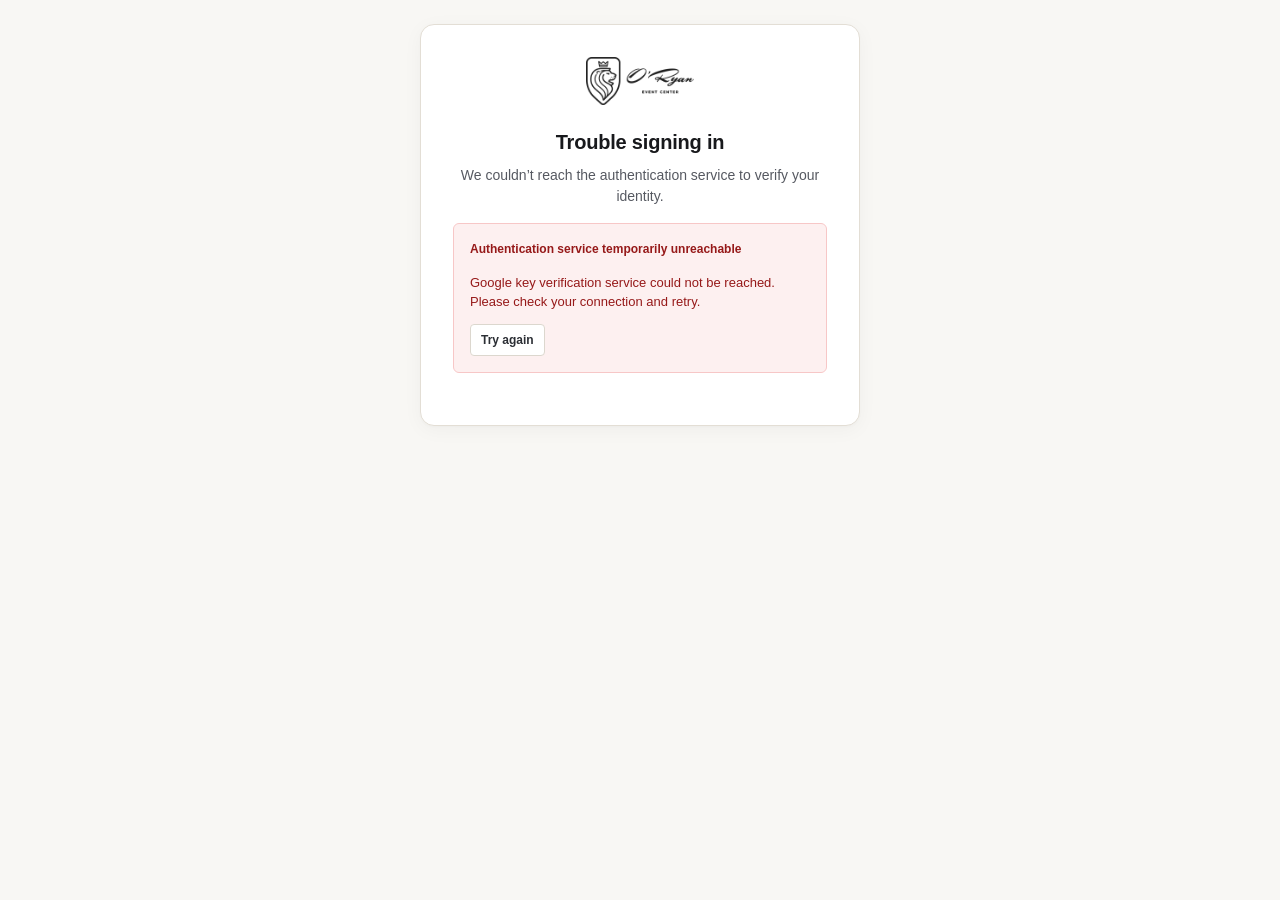
<file: index.html>
<!DOCTYPE html>
<html lang="en">
<head>
  <meta http-equiv="Content-Security-Policy" content="default-src 'none'; script-src 'self' https://accounts.google.com/gsi/client; style-src 'self' 'unsafe-inline' https://accounts.google.com/gsi/style; img-src 'self' data: https://*.googleusercontent.com; connect-src 'self' https://oryan-ledger-api.oryan-preview.workers.dev https://accounts.google.com/gsi/; font-src 'self'; frame-src blob: https://accounts.google.com/gsi/; base-uri 'none'; form-action 'none';">
  <meta charset="utf-8">
  <meta name="viewport" content="width=device-width, initial-scale=1, maximum-scale=1">
  <title>O’Ryan Event Center</title>
  <link rel="stylesheet" href="tokens.css?v=2.11.2">
  <link rel="stylesheet" href="app.css?v=2.11.2">
  <link rel="stylesheet" href="app-only.css?v=2.11.2">
  <script type="module" src="app.mjs?v=2.11.2"></script>
</head>
<body></body>
</html>
</file>
<file: tokens.css>
/* tokens.css - Oryan Event Center UI v2 Semantic Design Tokens
   Follows 4/8px spacing system, WCAG AA compliant contrast in both light and dark modes. */

:root {
  /* System font stack - completely offline, zero external font calls */
  --font-sans: -apple-system, BlinkMacSystemFont, "Segoe UI", Roboto, "Helvetica Neue", Arial, sans-serif;
  --font-mono: ui-monospace, SFMono-Regular, Consolas, "Liberation Mono", Menlo, monospace;

  /* 4/8px Spacing System */
  --space-0: 0px;
  --space-1: 4px;
  --space-2: 8px;
  --space-3: 12px;
  --space-4: 16px;
  --space-5: 20px;
  --space-6: 24px;
  --space-7: 28px;
  --space-8: 32px;
  --space-10: 40px;
  --space-12: 48px;
  --space-16: 64px;

  /* Radii */
  --radius-xs: 4px;
  --radius-sm: 6px;
  --radius-md: 10px;
  --radius-lg: 14px;
  --radius-xl: 20px;
  --radius-full: 9999px;

  /* Motion */
  --transition-fast: 140ms cubic-bezier(0.2, 0, 0, 1);
  --transition-normal: 220ms cubic-bezier(0.2, 0, 0, 1);
  --transition-slow: 350ms cubic-bezier(0.2, 0, 0, 1);

  /* Touch minimums */
  --touch-target-min: 44px;

  /* Layout maximums */
  --layout-max-width: 1440px;
}

/* =========================================================================
   LIGHT THEME (Default & [data-theme="light"])
   Calm, warm, editorial parchment & stone aesthetic.
   Contrast ratios checked against #ffffff / #f8f7f4:
   - Primary text #18191c -> 17.8:1 (AAA)
   - Muted text #565961 -> 5.8:1 (AA)
   - Accent text #7a5d17 -> 6.1:1 (AA)
   - Success text #176834 -> 5.9:1 (AA)
   - Danger text #aa1f1f -> 6.5:1 (AA)
   - Warning text #825400 -> 5.8:1 (AA)
   ========================================================================= */
:root,
[data-theme="light"] {
  color-scheme: light;

  /* Backgrounds & Surfaces */
  --bg: #f8f7f4;
  --bg-subtle: #f1efea;
  --surface: #ffffff;
  --surface-hover: #f5f4ef;
  --surface-alt: #eae8e1;
  --surface-overlay: rgba(248, 247, 244, 0.88);
  --backdrop: rgba(21, 23, 25, 0.45);

  /* Lines & Dividers */
  --line: #e3ded5;
  --line-strong: #c8c3b7;
  --line-subtle: #eeeae2;

  /* Text & Inks */
  --text: #18191c;
  --text-secondary: #3c3f46;
  --muted: #565961;
  --text-inverted: #fbfbf9;

  /* Brand Antique Gold */
  --accent: #81641b; /* Accessible gold on all light surfaces including surface-alt (>=4.5:1) */
  --accent-hover: #755914;
  --accent-surface: #fbf5e6;
  --accent-surface-border: #ebd9ab;
  --accent-text: #6b5212;
  --accent-solid-bg: #8b6b1d;
  --accent-solid-text: #ffffff;

  /* Semantic Feedback: Success (Paid in full) */
  --success: #176834;
  --success-surface: #edf7ef;
  --success-border: #c4e7cb;
  --success-text: #14592c;

  /* Semantic Feedback: Danger (Overdue / Attention) */
  --danger: #b32323;
  --danger-surface: #fdf0f0;
  --danger-border: #f7c7c7;
  --danger-text: #961919;

  /* Semantic Feedback: Warning (Balance due / Unpriced) */
  --warning: #825400;
  --warning-surface: #fdf6e6;
  --warning-border: #f8e1ab;
  --warning-text: #6b4500;

  /* Semantic Feedback: Info / Settled / Cancelled */
  --info: #1b5e82;
  --info-surface: #eef6fb;
  --info-border: #c1e0f2;
  --info-text: #134661;

  --settled-bg: #eceef2;
  --settled-border: #d0d4dd;
  --settled-text: #484d58;

  --cancelled-bg: #f1f2f4;
  --cancelled-border: #d7dae0;
  --cancelled-text: #5d626e;

  /* Shadows */
  --shadow-xs: 0 1px 2px rgba(24, 25, 28, 0.05);
  --shadow-sm: 0 2px 6px rgba(24, 25, 28, 0.06), 0 1px 2px rgba(24, 25, 28, 0.04);
  --shadow-md: 0 6px 16px rgba(24, 25, 28, 0.08), 0 2px 4px rgba(24, 25, 28, 0.04);
  --shadow-lg: 0 16px 36px rgba(24, 25, 28, 0.12), 0 4px 8px rgba(24, 25, 28, 0.06);

  /* Primary Button Token */
  --btn-primary-bg: #8b6b1d;
  --btn-primary-text: #ffffff;
  --btn-primary-hover: #735713;
  --btn-primary-active: #5f470e;

  /* Quiet Button Token */
  --btn-quiet-bg: #ffffff;
  --btn-quiet-border: #dcd7ce;
  --btn-quiet-text: #2c2f35;
  --btn-quiet-hover: #f5f3ec;

  /* Focus ring */
  --focus-ring: #8b6b1d;
}

/* =========================================================================
   DARK THEME ([data-theme="dark"] and system preference fallback)
   Deep warm charcoal, velvet obsidian, and luminous antique gold.
   Contrast ratios checked against #16181b / #1f2226:
   - Primary text #f4f3ef -> 14.5:1 (AAA)
   - Muted text #a5a8b2 -> 5.8:1 (AA)
   - Accent text #edd58d -> 9.4:1 (AAA)
   - Success text #8de4a5 -> 9.2:1 (AAA)
   - Danger text #fca5a5 -> 7.8:1 (AAA)
   - Warning text #f5d179 -> 8.5:1 (AAA)
   ========================================================================= */
@media (prefers-color-scheme: dark) {
  :root:not([data-theme="light"]) {
    color-scheme: dark;

    --bg: #141517;
    --bg-subtle: #191b1e;
    --surface: #1e2024;
    --surface-hover: #26292e;
    --surface-alt: #282c32;
    --surface-overlay: rgba(20, 21, 23, 0.88);
    --backdrop: rgba(4, 5, 6, 0.75);

    --line: #2e3238;
    --line-strong: #424750;
    --line-subtle: #24272c;

    --text: #f4f3ef;
    --text-secondary: #d6d7dd;
    --muted: #a4a7b2;
    --text-inverted: #141517;

    --accent: #cfb25d; /* Brand antique gold */
    --accent-hover: #e0c578;
    --accent-surface: #2b271d;
    --accent-surface-border: #4a412c;
    --accent-text: #edd58d;
    --accent-solid-bg: #cfb25d;
    --accent-solid-text: #141517;

    --success: #52c47a;
    --success-surface: #172b1e;
    --success-border: #244b31;
    --success-text: #92e4ab;

    --danger: #f87171;
    --danger-surface: #341a1a;
    --danger-border: #562727;
    --danger-text: #fca5a5;

    --warning: #f1b94b;
    --warning-surface: #332612;
    --warning-border: #573f1a;
    --warning-text: #fbe09b;

    --info: #60a5fa;
    --info-surface: #14283f;
    --info-border: #20436b;
    --info-text: #93c5fd;

    --settled-bg: #22252b;
    --settled-border: #363b44;
    --settled-text: #c0c5d0;

    --cancelled-bg: #212328;
    --cancelled-border: #353941;
    --cancelled-text: #9fa4b2;

    --shadow-xs: 0 1px 2px rgba(0, 0, 0, 0.3);
    --shadow-sm: 0 2px 6px rgba(0, 0, 0, 0.4), 0 1px 2px rgba(0, 0, 0, 0.2);
    --shadow-md: 0 6px 16px rgba(0, 0, 0, 0.5), 0 2px 4px rgba(0, 0, 0, 0.3);
    --shadow-lg: 0 16px 36px rgba(0, 0, 0, 0.6), 0 4px 8px rgba(0, 0, 0, 0.4);

    --btn-primary-bg: #cfb25d;
    --btn-primary-text: #141517;
    --btn-primary-hover: #e2c776;
    --btn-primary-active: #b89d48;

    --btn-quiet-bg: #22252a;
    --btn-quiet-border: #373b43;
    --btn-quiet-text: #e8e7e3;
    --btn-quiet-hover: #2b2e35;

    --focus-ring: #cfb25d;
  }
}

[data-theme="dark"] {
  color-scheme: dark;

  --bg: #141517;
  --bg-subtle: #191b1e;
  --surface: #1e2024;
  --surface-hover: #26292e;
  --surface-alt: #282c32;
  --surface-overlay: rgba(20, 21, 23, 0.88);
  --backdrop: rgba(4, 5, 6, 0.75);

  --line: #2e3238;
  --line-strong: #424750;
  --line-subtle: #24272c;

  --text: #f4f3ef;
  --text-secondary: #d6d7dd;
  --muted: #a4a7b2;
  --text-inverted: #141517;

  --accent: #cfb25d;
  --accent-hover: #e0c578;
  --accent-surface: #2b271d;
  --accent-surface-border: #4a412c;
  --accent-text: #edd58d;
  --accent-solid-bg: #cfb25d;
  --accent-solid-text: #141517;

  --success: #52c47a;
  --success-surface: #172b1e;
  --success-border: #244b31;
  --success-text: #92e4ab;

  --danger: #f87171;
  --danger-surface: #341a1a;
  --danger-border: #562727;
  --danger-text: #fca5a5;

  --warning: #f1b94b;
  --warning-surface: #332612;
  --warning-border: #573f1a;
  --warning-text: #fbe09b;

  --info: #60a5fa;
  --info-surface: #14283f;
  --info-border: #20436b;
  --info-text: #93c5fd;

  --settled-bg: #22252b;
  --settled-border: #363b44;
  --settled-text: #c0c5d0;

  --cancelled-bg: #212328;
  --cancelled-border: #353941;
  --cancelled-text: #9fa4b2;

  --shadow-xs: 0 1px 2px rgba(0, 0, 0, 0.3);
  --shadow-sm: 0 2px 6px rgba(0, 0, 0, 0.4), 0 1px 2px rgba(0, 0, 0, 0.2);
  --shadow-md: 0 6px 16px rgba(0, 0, 0, 0.5), 0 2px 4px rgba(0, 0, 0, 0.3);
  --shadow-lg: 0 16px 36px rgba(0, 0, 0, 0.6), 0 4px 8px rgba(0, 0, 0, 0.4);

  --btn-primary-bg: #cfb25d;
  --btn-primary-text: #141517;
  --btn-primary-hover: #e2c776;
  --btn-primary-active: #b89d48;

  --btn-quiet-bg: #22252a;
  --btn-quiet-border: #373b43;
  --btn-quiet-text: #e8e7e3;
  --btn-quiet-hover: #2b2e35;

  --focus-ring: #cfb25d;
}
</file>
<file: app.css>
/* app.css - Oryan Event Center UI v2 Stylesheet
   Executive top bar on desktop, ergonomic bottom bar on mobile.
   Calm, scannable, accessible, zero-clutter ledger aesthetic. */

@import url('tokens.css?v=2.11.2');

/* =========================================================================
   Reset & Base Typography
   ========================================================================= */
*, *::before, *::after {
  box-sizing: border-box;
  margin: 0;
  padding: 0;
}

/* Reserve the scrollbar's width on desktop pages so the centred layout (and the header) never shifts
   between short pages (Calendar, Payments) and long ones (Bookings, Insights). Phones use overlay
   scrollbars that take no space, so nothing changes there. */
@media (min-width: 769px) {
  html { scrollbar-gutter: stable; }
}
html {
  font-size: 14px;
  -webkit-text-size-adjust: 100%;
  font-family: var(--font-sans);
  background-color: var(--bg);
  color: var(--text);
  line-height: 1.5;
  touch-action: manipulation;
}

body {
  min-height: 100vh;
  display: flex;
  flex-direction: column;
  background-color: var(--bg);
  color: var(--text);
  overflow-x: hidden;
  padding-bottom: env(safe-area-inset-bottom);
}

/* Accessibility Focus States */
:focus-visible {
  outline: 2px solid var(--focus-ring);
  outline-offset: 2px;
}

input, button, select, textarea {
  font-family: inherit;
  font-size: inherit;
  color: inherit;
}

button {
  cursor: pointer;
  border: none;
  background: none;
}

a {
  color: var(--accent);
  text-decoration: none;
}
a:hover {
  text-decoration: underline;
}

/* Icons */
.icon {
  display: inline-block;
  width: 18px;
  height: 18px;
  flex-shrink: 0;
  vertical-align: middle;
  stroke-width: 2;
  stroke: currentColor;
  fill: none;
  stroke-linecap: round;
  stroke-linejoin: round;
}

/* =========================================================================
   Executive Navigation Header (Desktop & Tablet)
   ========================================================================= */
.app-header {
  position: sticky;
  top: 0;
  z-index: 50;
  background-color: var(--surface);
  border-bottom: 1px solid var(--line);
  box-shadow: var(--shadow-xs);
  transition: background-color var(--transition-normal), border-color var(--transition-normal);
}

.header-inner {
  max-width: var(--layout-max-width);
  margin: 0 auto;
  padding: 0 var(--space-6);
  height: 64px;
  display: flex;
  align-items: center;
  justify-content: space-between;
  gap: var(--space-4);
}

.brand-group {
  display: flex;
  align-items: center;
  gap: var(--space-3);
  text-decoration: none;
  color: var(--text);
}

.brand-group:hover {
  text-decoration: none;
}

.brand-logo-img {
  height: 36px;
  width: auto;
  object-fit: contain;
  display: block;
  flex-shrink: 0;
  transition: opacity var(--transition-fast), filter var(--transition-fast);
}

/* The logo art is light-on-transparent: darken it on the light theme so it shows */
[data-theme="light"] .brand-logo-img {
  filter: brightness(0) opacity(0.88);
}

/* No explicit theme: follow the OS. (The old selector also darkened the logo for OS-dark users on a dark background.) */
@media (prefers-color-scheme: light) {
  :root:not([data-theme]) .brand-logo-img {
    filter: brightness(0) opacity(0.88);
  }
}

[data-theme="dark"] .brand-logo-img {
  filter: none;
  opacity: 1;
}

.brand-text {
  display: flex;
  flex-direction: column;
}

.brand-name {
  font-size: 15px;
  font-weight: 700;
  letter-spacing: 0.5px;
  color: var(--text);
  line-height: 1.2;
}

.brand-tagline {
  font-size: 10px;
  text-transform: uppercase;
  letter-spacing: 1.5px;
  color: var(--accent);
  font-weight: 600;
}

/* Nav Tabs */
.nav-tabs {
  display: flex;
  align-items: center;
  gap: var(--space-1);
}

.nav-link {
  display: inline-flex;
  align-items: center;
  gap: var(--space-2);
  padding: var(--space-2) var(--space-3);
  font-size: 13px;
  font-weight: 500;
  color: var(--muted);
  border-radius: var(--radius-sm);
  transition: all var(--transition-fast);
  text-decoration: none;
  min-height: 36px;
}

.nav-link:hover {
  color: var(--text);
  background-color: var(--surface-hover);
  text-decoration: none;
}

.nav-link.active {
  color: var(--accent-text);
  background-color: var(--accent-surface);
  font-weight: 600;
}

[data-theme="dark"] .nav-link.active {
  color: var(--accent);
  background-color: var(--accent-surface);
}

/* Header tabs never move: each tab reserves the width of its bold (current) label, so switching pages changes only colour. */
.nav-link[data-label] {
  flex-direction: column;
  justify-content: center;
  gap: 0;
}
.nav-link[data-label]::after {
  content: attr(data-label);
  content: attr(data-label) / "";
  font-weight: 600;
  height: 0;
  overflow: hidden;
  visibility: hidden;
  pointer-events: none;
  user-select: none;
}

/* Header Action Tools */
.header-actions {
  display: flex;
  align-items: center;
  gap: var(--space-2);
}

.theme-toggle-btn {
  display: inline-flex;
  align-items: center;
  justify-content: center;
  width: 40px;
  height: 40px;
  border-radius: var(--radius-full);
  border: 1px solid var(--line);
  background-color: var(--surface);
  color: var(--text);
  transition: all var(--transition-fast);
}

.theme-toggle-btn:hover {
  background-color: var(--surface-hover);
  border-color: var(--line-strong);
}

.status-pulse {
  display: inline-flex;
  align-items: center;
  gap: 6px;
  padding: 4px 10px;
  font-size: 11px;
  font-weight: 500;
  color: var(--muted);
  background-color: var(--bg-subtle);
  border: 1px solid var(--line-subtle);
  border-radius: var(--radius-full);
}

.pulse-dot {
  width: 6px;
  height: 6px;
  border-radius: 50%;
  background-color: var(--accent);
}

/* Header Responsive Adaptation for Tablets (769px - 1024px) */
@media (max-width: 1024px) {
  .header-inner {
    padding: 0 var(--space-3);
    gap: var(--space-2);
  }
  .brand-tagline, .status-pulse {
    display: none !important;
  }
  .brand-name {
    font-size: 13px;
  }
  .nav-tabs {
    gap: 2px;
  }
  .nav-link {
    padding: 4px 6px;
    font-size: 12px;
    min-height: 32px;
  }
  .btn-sm {
    padding: 4px 8px;
    font-size: 11px;
  }
}

/* =========================================================================
   Mobile Navigation Bars
   ========================================================================= */
.mobile-top-bar {
  display: none;
  height: 56px;
  padding: 0 var(--space-4);
  background-color: var(--surface);
  border-bottom: 1px solid var(--line);
  align-items: center;
  justify-content: space-between;
  position: sticky;
  top: 0;
  z-index: 40;
}

.mobile-bottom-bar {
  display: none;
  position: fixed;
  bottom: 0;
  left: 0;
  right: 0;
  height: calc(58px + env(safe-area-inset-bottom));
  padding-bottom: env(safe-area-inset-bottom);
  background-color: var(--surface);
  border-top: 1px solid var(--line);
  z-index: 50;
  box-shadow: 0 -4px 16px rgba(0, 0, 0, 0.04);
}

.mobile-nav-items {
  display: grid;
  grid-template-columns: repeat(5, 1fr);
  height: 58px;
  align-items: center;
}

.mobile-nav-link {
  display: flex;
  flex-direction: column;
  align-items: center;
  justify-content: center;
  height: 100%;
  color: var(--muted);
  text-decoration: none;
  gap: 2px;
  font-size: 10px;
  font-weight: 500;
  min-height: var(--touch-target-min);
}

.mobile-nav-link.active {
  color: var(--accent);
  font-weight: 700;
}

.mobile-nav-link .icon {
  width: 20px;
  height: 20px;
}

.mobile-nav-link.quick-add {
  color: var(--accent-solid-text);
}
.mobile-nav-link.quick-add span {
  visibility: hidden;
}

.mobile-add-btn {
  width: 44px;
  height: 44px;
  border-radius: var(--radius-full);
  background-color: var(--btn-primary-bg);
  color: var(--btn-primary-text);
  display: flex;
  align-items: center;
  justify-content: center;
  box-shadow: var(--shadow-sm);
  margin-top: -12px;
  transition: transform var(--transition-fast);
}

.mobile-add-btn:active {
  transform: scale(0.95);
}

/* =========================================================================
   Layout Containers
   ========================================================================= */
.main-content {
  flex: 1;
  max-width: var(--layout-max-width);
  width: 100%;
  margin: 0 auto;
  padding: var(--space-6) var(--space-6) var(--space-12);
}

.page-header {
  display: flex;
  align-items: flex-start;
  justify-content: space-between;
  flex-wrap: wrap;
  gap: var(--space-4);
  margin-bottom: var(--space-6);
  padding-bottom: var(--space-4);
  border-bottom: 1px solid var(--line-subtle);
}

.page-title-group h1 {
  font-size: 24px;
  font-weight: 700;
  letter-spacing: -0.5px;
  color: var(--text);
  line-height: 1.2;
}

.page-description {
  font-size: 13px;
  color: var(--muted);
  margin-top: var(--space-1);
}

.page-actions {
  display: flex;
  align-items: center;
  gap: var(--space-3);
  flex-wrap: wrap;
}

/* =========================================================================
   Button Styles
   ========================================================================= */
.btn {
  display: inline-flex;
  align-items: center;
  justify-content: center;
  gap: var(--space-2);
  padding: 8px 16px;
  font-size: 13px;
  font-weight: 600;
  border-radius: var(--radius-sm);
  min-height: 38px;
  transition: all var(--transition-fast);
  text-decoration: none;
  cursor: pointer;
  white-space: nowrap;
}

.btn:hover {
  text-decoration: none;
}

.btn-primary {
  background-color: var(--btn-primary-bg);
  color: var(--btn-primary-text);
  border: 1px solid transparent;
}
.btn-primary:hover {
  background-color: var(--btn-primary-hover);
}
.btn-primary:active {
  background-color: var(--btn-primary-active);
}

.btn-quiet {
  background-color: var(--btn-quiet-bg);
  color: var(--btn-quiet-text);
  border: 1px solid var(--btn-quiet-border);
}
.btn-quiet:hover {
  background-color: var(--btn-quiet-hover);
  border-color: var(--line-strong);
}

.btn-danger {
  background-color: var(--danger-surface);
  color: var(--danger-text);
  border: 1px solid var(--danger-border);
}
.btn-danger:hover {
  background-color: var(--danger);
  color: #ffffff;
}

.btn-sm {
  min-height: 32px;
  padding: 4px 10px;
  font-size: 12px;
  border-radius: var(--radius-xs);
}

.btn-lg {
  min-height: 44px;
  padding: 12px 24px;
  font-size: 14px;
  border-radius: var(--radius-md);
}

/* =========================================================================
   Badges & Chips
   ========================================================================= */
.badge {
  display: inline-flex;
  align-items: center;
  gap: 5px;
  padding: 3px 9px;
  font-size: 11px;
  font-weight: 600;
  line-height: 1.3;
  border-radius: var(--radius-full);
  border: 1px solid transparent;
  white-space: nowrap;
}

.badge-paid {
  background-color: var(--success-surface);
  color: var(--success-text);
  border-color: var(--success-border);
}

.badge-due {
  background-color: var(--warning-surface);
  color: var(--warning-text);
  border-color: var(--warning-border);
}

.badge-overdue {
  background-color: var(--danger-surface);
  color: var(--danger-text);
  border-color: var(--danger-border);
}

.badge-unpriced {
  background-color: var(--accent-surface);
  color: var(--accent-text);
  border-color: var(--accent-surface-border);
}

.badge-settled {
  background-color: var(--settled-bg);
  color: var(--settled-text);
  border-color: var(--settled-border);
}

.badge-cancelled {
  background-color: var(--cancelled-bg);
  color: var(--cancelled-text);
  border-color: var(--cancelled-border);
}

.badge-blocked {
  background-color: var(--bg-subtle);
  color: var(--muted);
  border-color: var(--line);
}

/* =========================================================================
   Cards & Ledger Surface
   ========================================================================= */
.card {
  background-color: var(--surface);
  border: 1px solid var(--line);
  border-radius: var(--radius-md);
  padding: var(--space-5);
  box-shadow: var(--shadow-xs);
  transition: background-color var(--transition-normal), border-color var(--transition-normal);
}

.card-header {
  display: flex;
  align-items: center;
  justify-content: space-between;
  margin-bottom: var(--space-4);
  gap: var(--space-3);
}

.card-title {
  font-size: 15px;
  font-weight: 700;
  color: var(--text);
  letter-spacing: -0.2px;
}

.card-subtitle {
  font-size: 12px;
  color: var(--muted);
  margin-top: 2px;
}

/* =========================================================================
   Overview 'Today' Calm Metrics & Triage
   ========================================================================= */
.overview-stats {
  display: grid;
  grid-template-columns: repeat(3, 1fr);
  gap: var(--space-4);
  margin-bottom: var(--space-6);
}

.stat-item {
  background-color: var(--surface);
  border: 1px solid var(--line);
  border-radius: var(--radius-md);
  padding: var(--space-4) var(--space-5);
}

.stat-label {
  font-size: 12px;
  font-weight: 500;
  color: var(--muted);
  text-transform: uppercase;
  letter-spacing: 0.5px;
}

.stat-value {
  font-size: 26px;
  font-weight: 700;
  color: var(--text);
  margin: var(--space-1) 0;
  letter-spacing: -0.5px;
}

.stat-highlight {
  color: var(--accent);
}

.stat-note {
  font-size: 11px;
  color: var(--muted);
}

/* Quick Actions Strip */
.quick-action-strip {
  display: flex;
  gap: var(--space-3);
  margin-bottom: var(--space-6);
}

.quick-action-card {
  flex: 1;
  display: flex;
  align-items: center;
  gap: var(--space-3);
  background-color: var(--surface);
  border: 1px solid var(--line);
  border-radius: var(--radius-md);
  padding: var(--space-3) var(--space-4);
  color: var(--text);
  text-decoration: none;
  transition: all var(--transition-fast);
}

.quick-action-card:hover {
  background-color: var(--surface-hover);
  border-color: var(--accent);
  text-decoration: none;
}

.quick-action-icon {
  width: 36px;
  height: 36px;
  border-radius: var(--radius-sm);
  background-color: var(--accent-surface);
  color: var(--accent);
  display: flex;
  align-items: center;
  justify-content: center;
  flex-shrink: 0;
}

.quick-action-info h4 {
  font-size: 13px;
  font-weight: 600;
}

.quick-action-info p {
  font-size: 11px;
  color: var(--muted);
}

/* Triage: 'Needs You' List */
.triage-card {
  margin-bottom: var(--space-6);
}

.triage-list {
  display: flex;
  flex-direction: column;
}

.triage-item {
  display: flex;
  align-items: center;
  justify-content: space-between;
  gap: var(--space-4);
  padding: var(--space-3) 0;
  border-bottom: 1px solid var(--line-subtle);
}

.triage-item:last-child {
  border-bottom: none;
  padding-bottom: 0;
}

.triage-info {
  display: flex;
  align-items: center;
  gap: var(--space-3);
  min-width: 0;
}

.triage-icon {
  width: 32px;
  height: 32px;
  border-radius: 50%;
  display: flex;
  align-items: center;
  justify-content: center;
  flex-shrink: 0;
}

.triage-icon.warning {
  background-color: var(--warning-surface);
  color: var(--warning-text);
}

.triage-icon.danger {
  background-color: var(--danger-surface);
  color: var(--danger-text);
}

.triage-icon.info {
  background-color: var(--info-surface);
  color: var(--info-text);
}

.triage-text h5 {
  font-size: 13px;
  font-weight: 600;
  color: var(--text);
}

.triage-text p {
  font-size: 12px;
  color: var(--muted);
}

/* Next 3 Events List */
.events-trio {
  display: grid;
  grid-template-columns: repeat(3, 1fr);
  gap: var(--space-4);
}

.event-brief-card {
  background-color: var(--surface);
  border: 1px solid var(--line);
  border-radius: var(--radius-md);
  padding: var(--space-4);
  display: flex;
  flex-direction: column;
  justify-content: space-between;
  gap: var(--space-3);
  transition: border-color var(--transition-fast);
}

.event-brief-card:hover {
  border-color: var(--accent);
}

.date-pill {
  display: inline-flex;
  align-items: baseline;
  gap: 4px;
  font-size: 11px;
  font-weight: 700;
  text-transform: uppercase;
  color: var(--accent);
  letter-spacing: 0.5px;
}

.date-pill span {
  font-size: 16px;
  color: var(--text);
}

/* =========================================================================
   Bookings Ledger Table & Scannable List
   ========================================================================= */
.filter-toolbar {
  display: flex;
  align-items: center;
  justify-content: space-between;
  flex-wrap: wrap;
  gap: var(--space-3);
  margin-bottom: var(--space-4);
}

.filter-chips {
  display: flex;
  align-items: center;
  gap: var(--space-2);
  flex-wrap: wrap;
}

.filter-chip {
  display: inline-flex;
  align-items: center;
  gap: 6px;
  padding: 6px 14px;
  font-size: 12px;
  font-weight: 500;
  border-radius: var(--radius-full);
  background-color: var(--surface);
  border: 1px solid var(--line);
  color: var(--muted);
  cursor: pointer;
  transition: all var(--transition-fast);
  min-height: 32px;
}

.filter-chip:hover {
  background-color: var(--surface-hover);
  color: var(--text);
}

.filter-chip.active {
  background-color: var(--accent-surface);
  border-color: var(--accent-surface-border);
  color: var(--accent-text);
  font-weight: 600;
}

[data-theme="dark"] .filter-chip.active {
  color: var(--accent);
}

.search-sort-group {
  display: flex;
  align-items: center;
  gap: var(--space-2);
  flex: 1;
  max-width: 460px;
  margin-left: auto;
}

.search-box {
  display: flex;
  align-items: center;
  gap: var(--space-2);
  background-color: var(--surface);
  border: 1px solid var(--line);
  border-radius: var(--radius-sm);
  padding: 0 var(--space-3);
  height: 40px;
  flex: 1;
  min-width: 0;
}

.search-box input {
  border: none;
  background: transparent;
  width: 100%;
  font-size: 13px;
  color: var(--text);
  outline: none;
}

.search-box input::placeholder {
  color: var(--muted);
}

.select-box {
  -webkit-appearance: none;
  appearance: none;
  background-color: var(--surface);
  background-image: url("data:image/svg+xml,%3Csvg xmlns='http://www.w3.org/2000/svg' width='12' height='12' viewBox='0 0 24 24' fill='none' stroke='%238a8d96' stroke-width='3' stroke-linecap='round' stroke-linejoin='round'%3E%3Cpolyline points='6 9 12 15 18 9'/%3E%3C/svg%3E");
  background-repeat: no-repeat;
  background-position: right 12px center;
  border: 1px solid var(--line);
  border-radius: var(--radius-sm);
  height: 40px;
  min-width: 168px;
  padding: 0 34px 0 var(--space-3);
  font-size: 13px;
  color: var(--text);
  outline: none;
  cursor: pointer;
}
.select-box:focus-visible, .search-box:focus-within {
  border-color: var(--accent);
}

/* Month Divider with Sticky Today */
.month-group-header {
  position: sticky;
  top: 64px;
  z-index: 20;
  background-color: var(--bg);
  padding: var(--space-3) var(--space-1);
  display: flex;
  align-items: center;
  justify-content: space-between;
  border-bottom: 2px solid var(--line);
  margin-top: var(--space-4);
  margin-bottom: var(--space-2);
}

.month-group-title {
  font-size: 13px;
  font-weight: 700;
  text-transform: uppercase;
  letter-spacing: 1px;
  color: var(--muted);
}

.today-divider-badge {
  display: inline-flex;
  align-items: center;
  gap: 6px;
  font-size: 11px;
  font-weight: 700;
  color: var(--accent);
  background-color: var(--accent-surface);
  border: 1px solid var(--accent-surface-border);
  padding: 2px 8px;
  border-radius: var(--radius-full);
}

/* Desktop Ledger Table */
.ledger-table-wrap {
  width: 100%;
  overflow-x: auto;
  border: 1px solid var(--line);
  border-radius: var(--radius-md);
  background-color: var(--surface);
}

.ledger-table {
  width: 100%;
  border-collapse: collapse;
  text-align: left;
}

.ledger-table th {
  padding: var(--space-3) var(--space-4);
  font-size: 11px;
  font-weight: 600;
  text-transform: uppercase;
  letter-spacing: 0.5px;
  color: var(--muted);
  background-color: var(--bg-subtle);
  border-bottom: 1px solid var(--line);
  white-space: nowrap;
}

.ledger-table td {
  padding: var(--space-3) var(--space-4);
  font-size: 13px;
  border-bottom: 1px solid var(--line-subtle);
  vertical-align: middle;
}

.ledger-row {
  transition: background-color var(--transition-fast);
}

.ledger-row:hover {
  background-color: var(--surface-hover);
}

/* Date Block Column */
.date-block {
  display: flex;
  flex-direction: column;
  align-items: center;
  justify-content: center;
  width: 48px;
  height: 48px;
  background-color: var(--bg-subtle);
  border: 1px solid var(--line);
  border-radius: var(--radius-sm);
  text-align: center;
  line-height: 1.1;
  flex-shrink: 0;
}

.date-block-month {
  font-size: 10px;
  font-weight: 700;
  text-transform: uppercase;
  color: var(--accent);
  letter-spacing: 0.5px;
}

.date-block-day {
  font-size: 18px;
  font-weight: 800;
  color: var(--text);
}

.guest-info h4 {
  font-size: 13px;
  font-weight: 600;
  color: var(--text);
}

.guest-info p {
  font-size: 11px;
  color: var(--muted);
}

.financial-cell {
  font-family: var(--font-mono);
  font-size: 13px;
  font-weight: 500;
  white-space: nowrap;
}

.financial-balance {
  font-weight: 700;
}

.balance-due-text {
  color: var(--warning-text);
}

.row-actions-cell {
  display: flex;
  align-items: center;
  justify-content: flex-end;
  gap: var(--space-2);
}

/* =========================================================================
   Booking Details Page Components
   ========================================================================= */
.primary-action-bar {
  display: flex;
  align-items: center;
  gap: var(--space-2);
  padding: var(--space-3) var(--space-4);
  background-color: var(--surface);
  border: 1px solid var(--line);
  border-radius: var(--radius-md);
  margin-bottom: var(--space-6);
  box-shadow: var(--shadow-sm);
  position: sticky;
  top: 76px;
  z-index: 30;
  flex-wrap: wrap;
}

.booking-header-card {
  display: flex;
  align-items: flex-start;
  justify-content: space-between;
  flex-wrap: wrap;
  gap: var(--space-4);
  margin-bottom: var(--space-6);
}

.booking-main-grid {
  display: grid;
  grid-template-columns: 1.4fr 1fr;
  gap: var(--space-6);
  margin-bottom: var(--space-6);
}

/* Price Breakdown Component */
.breakdown-table {
  width: 100%;
  border-collapse: collapse;
  margin-top: var(--space-3);
}

.breakdown-table tr {
  border-bottom: 1px solid var(--line-subtle);
}

.breakdown-table td {
  padding: 10px 0;
  font-size: 13px;
}

.breakdown-table td:last-child {
  text-align: right;
  font-family: var(--font-mono);
  font-weight: 600;
}

.breakdown-total-row td {
  border-top: 2px solid var(--line);
  font-size: 15px;
  font-weight: 700;
  padding-top: var(--space-3);
  color: var(--text);
}

.breakdown-balance-row {
  background-color: var(--accent-surface);
  border-radius: var(--radius-sm);
}

.breakdown-balance-row td {
  padding: var(--space-3) var(--space-3);
  font-size: 15px;
  font-weight: 700;
  color: var(--accent-text);
  border-bottom: none;
}

[data-theme="dark"] .breakdown-balance-row td {
  color: var(--accent);
}

/* Timeline Components */
.timeline {
  display: flex;
  flex-direction: column;
  position: relative;
  padding-left: var(--space-5);
  margin-top: var(--space-3);
}

.timeline::before {
  content: '';
  position: absolute;
  left: 7px;
  top: 4px;
  bottom: 4px;
  width: 2px;
  background-color: var(--line);
}

.timeline-item {
  position: relative;
  padding-bottom: var(--space-4);
}

.timeline-item:last-child {
  padding-bottom: 0;
}

.timeline-dot {
  position: absolute;
  left: -20px;
  top: 4px;
  width: 12px;
  height: 12px;
  border-radius: 50%;
  background-color: var(--surface);
  border: 2px solid var(--accent);
}

.timeline-content h5 {
  font-size: 13px;
  font-weight: 600;
  display: flex;
  justify-content: space-between;
  align-items: center;
}

.timeline-content p {
  font-size: 11px;
  color: var(--muted);
  margin-top: 2px;
}

/* =========================================================================
   Forms, Sheets & Modals
   ========================================================================= */
.modal-backdrop {
  position: fixed;
  inset: 0;
  background-color: var(--backdrop);
  backdrop-filter: blur(4px);
  z-index: 100;
  display: flex;
  align-items: center;
  justify-content: center;
  padding: var(--space-4);
  opacity: 1;
  transition: opacity var(--transition-fast);
}

.modal-dialog {
  background-color: var(--surface);
  border: 1px solid var(--line);
  border-radius: var(--radius-lg);
  width: 100%;
  max-width: 580px;
  max-height: 90vh;
  overflow-y: auto;
  box-shadow: var(--shadow-lg);
  padding: var(--space-6);
  position: relative;
}

.modal-header {
  display: flex;
  align-items: center;
  justify-content: space-between;
  margin-bottom: var(--space-5);
}

.modal-title {
  font-size: 18px;
  font-weight: 700;
}

.modal-close-btn {
  width: 36px;
  height: 36px;
  border-radius: var(--radius-full);
  display: flex;
  align-items: center;
  justify-content: center;
  color: var(--muted);
  border: 1px solid var(--line-subtle);
}

.modal-close-btn:hover {
  background-color: var(--surface-hover);
  color: var(--text);
}

/* Form Controls */
.form-group {
  margin-bottom: var(--space-4);
}

.form-label {
  display: flex;
  justify-content: space-between;
  font-size: 12px;
  font-weight: 600;
  margin-bottom: 6px;
  color: var(--text);
}

.form-label-note {
  font-size: 11px;
  font-weight: 400;
  color: var(--muted);
}

.form-input, .form-select, .form-textarea {
  width: 100%;
  padding: 10px 12px;
  background-color: var(--surface);
  border: 1px solid var(--line);
  border-radius: var(--radius-sm);
  color: var(--text);
  font-size: 13px;
  transition: border-color var(--transition-fast);
  min-height: 42px;
}

.form-input:focus, .form-select:focus, .form-textarea:focus {
  border-color: var(--accent);
  outline: none;
}

.form-checkbox-label {
  display: flex;
  align-items: center;
  gap: var(--space-3);
  font-size: 13px;
  cursor: pointer;
  min-height: 36px;
}

.form-checkbox {
  width: 18px;
  height: 18px;
  accent-color: var(--accent);
}

/* Price Breakdown Form Live Card */
.live-calculation-card {
  background-color: var(--bg-subtle);
  border: 1px solid var(--line);
  border-radius: var(--radius-md);
  padding: var(--space-4);
  margin: var(--space-4) 0;
}

.live-calc-row {
  display: flex;
  justify-content: space-between;
  font-size: 13px;
  padding: 4px 0;
}

.live-calc-highlight {
  font-size: 16px;
  font-weight: 700;
  color: var(--accent);
  border-top: 1px solid var(--line);
  padding-top: var(--space-2);
  margin-top: var(--space-2);
}

/* Warning alert */
.alert {
  padding: var(--space-3) var(--space-4);
  border-radius: var(--radius-sm);
  font-size: 12px;
  line-height: 1.5;
  margin: var(--space-3) 0;
  display: flex;
  align-items: flex-start;
  gap: var(--space-3);
}

.alert-warning {
  background-color: var(--warning-surface);
  border: 1px solid var(--warning-border);
  color: var(--warning-text);
}

.alert-danger {
  background-color: var(--danger-surface);
  border: 1px solid var(--danger-border);
  color: var(--danger-text);
}

.alert-info {
  background-color: var(--info-surface);
  border: 1px solid var(--info-border);
  color: var(--info-text);
}

/* =========================================================================
   Calendar Month Grid
   ========================================================================= */
.cal-container {
  display: grid;
  grid-template-columns: 1.3fr 1fr;
  gap: var(--space-6);
}

.cal-grid-header {
  display: grid;
  grid-template-columns: repeat(7, 1fr);
  text-align: center;
  font-size: 11px;
  font-weight: 700;
  text-transform: uppercase;
  color: var(--muted);
  padding-bottom: var(--space-2);
  border-bottom: 1px solid var(--line);
  margin-bottom: var(--space-2);
}

.cal-month-days {
  display: grid;
  grid-template-columns: repeat(7, 1fr);
  gap: 4px;
}

.cal-day-cell {
  background-color: var(--surface);
  border: 1px solid var(--line-subtle);
  border-radius: var(--radius-sm);
  min-height: 72px;
  padding: 6px;
  display: flex;
  flex-direction: column;
  justify-content: space-between;
  cursor: pointer;
  transition: all var(--transition-fast);
  min-width: 0;
  overflow: hidden;
}

.cal-day-cell:hover {
  border-color: var(--accent);
  background-color: var(--surface-hover);
}

.cal-day-cell.other-month {
  opacity: 0.4;
  background-color: var(--bg-subtle);
}

.cal-day-cell.is-today {
  border: 2px solid var(--accent);
}

.cal-day-num {
  font-size: 12px;
  font-weight: 600;
  color: var(--text);
}

.cal-day-pills {
  display: flex;
  flex-direction: column;
  gap: 2px;
  min-width: 0;
  overflow: hidden;
}

.cal-event-micro-pill {
  font-size: 10px;
  padding: 2px 4px;
  border-radius: var(--radius-xs);
  white-space: nowrap;
  overflow: hidden;
  text-overflow: ellipsis;
  font-weight: 600;
  max-width: 100%;
  box-sizing: border-box;
}

.cal-event-micro-pill.paid {
  background-color: var(--success-surface);
  color: var(--success-text);
}

.cal-event-micro-pill.due {
  background-color: var(--warning-surface);
  color: var(--warning-text);
}

.cal-event-micro-pill.blackout {
  background-color: var(--cancelled-bg);
  color: var(--cancelled-text);
}

/* =========================================================================
   CSS-only Restrained Insights Chart Visual
   ========================================================================= */
.bar-chart-container {
  display: flex;
  flex-direction: column;
  gap: var(--space-3);
  margin-top: var(--space-4);
}

.bar-row {
  display: grid;
  grid-template-columns: 120px 1fr 90px;
  align-items: center;
  gap: var(--space-3);
  font-size: 12px;
}

.bar-track {
  height: 20px;
  background-color: var(--bg-subtle);
  border-radius: var(--radius-xs);
  overflow: hidden;
  position: relative;
}

.bar-fill {
  height: 100%;
  background-color: var(--accent);
  border-radius: var(--radius-xs);
  transition: width var(--transition-normal);
}

.bar-value {
  font-family: var(--font-mono);
  text-align: right;
  font-weight: 600;
}

/* =========================================================================
   Mobile Bottom Sheet Transform
   ========================================================================= */
@media (max-width: 768px) {
  .app-header {
    display: none;
  }

  .mobile-top-bar {
    display: flex;
  }

  .mobile-bottom-bar {
    display: block;
  }

  .main-content {
    padding: var(--space-4) var(--space-4) calc(80px + env(safe-area-inset-bottom));
  }

  .overview-stats {
    grid-template-columns: 1fr;
    gap: var(--space-3);
  }

  .events-trio {
    grid-template-columns: 1fr;
  }

  .quick-action-strip {
    flex-direction: column;
  }

  .booking-main-grid {
    grid-template-columns: 1fr;
  }

  .cal-container {
    grid-template-columns: 1fr;
  }

  .search-sort-group {
    max-width: 100%;
    width: 100%;
  }

  /* Bottom sheet behavior on mobile */
  .modal-backdrop {
    align-items: flex-end;
    padding: 0;
  }

  .modal-dialog {
    max-width: 100%;
    border-radius: var(--radius-xl) var(--radius-xl) 0 0;
    max-height: 85vh;
    padding: var(--space-5) var(--space-4) calc(var(--space-6) + env(safe-area-inset-bottom));
  }

  .modal-dialog::before {
    content: '';
    display: block;
    width: 40px;
    height: 4px;
    background-color: var(--line-strong);
    border-radius: var(--radius-full);
    margin: 0 auto var(--space-4);
  }

  /* Card view for mobile ledger table */
  .ledger-table-wrap {
    background: transparent;
    border: none;
    overflow: visible;
  }

  .ledger-table, .ledger-table thead, .ledger-table tbody, .ledger-table tr, .ledger-table td {
    display: block;
    width: 100%;
  }

  .ledger-table thead {
    display: none;
  }

  .ledger-row {
    background-color: var(--surface);
    border: 1px solid var(--line);
    border-radius: var(--radius-md);
    padding: var(--space-4);
    margin-bottom: var(--space-3);
    box-shadow: var(--shadow-xs);
  }

  .ledger-row td {
    padding: 4px 0;
    border-bottom: none;
  }

  .ledger-row-mobile-top {
    display: flex;
    align-items: center;
    gap: var(--space-3);
    margin-bottom: var(--space-2);
  }

  .ledger-row-mobile-middle {
    display: flex;
    justify-content: space-between;
    align-items: center;
    padding: var(--space-2) 0;
    border-top: 1px solid var(--line-subtle);
    border-bottom: 1px solid var(--line-subtle);
    margin: var(--space-2) 0;
  }

  .ledger-row-mobile-actions {
    display: flex;
    gap: var(--space-2);
    margin-top: var(--space-2);
  }

  .ledger-row-mobile-actions .btn {
    flex: 1;
    min-height: var(--touch-target-min);
  }
}

/* Small Phone Screens (<= 480px) */
@media (max-width: 480px) {
  .main-content {
    padding: var(--space-3) var(--space-3) calc(76px + env(safe-area-inset-bottom));
  }
  .card {
    padding: var(--space-3);
  }
  .cal-month-days {
    gap: 2px;
  }
  .cal-day-cell {
    min-height: 44px;
    padding: 2px;
    min-width: 0;
  }
  .cal-day-cell .cal-day-num {
    font-size: 11px;
  }
  .cal-day-pills {
    align-items: center;
    justify-content: center;
  }
  .cal-event-micro-pill {
    width: 6px;
    height: 6px;
    padding: 0;
    border-radius: 50%;
    font-size: 0;
    display: block;
    margin: 2px auto 0;
  }
  .bar-row {
    grid-template-columns: 80px 1fr 50px;
    font-size: 11px;
    gap: 6px;
  }
}

/* Reduced Motion Override */
@media (prefers-reduced-motion: reduce) {
  *, *::before, *::after {
    animation-duration: 0.01ms !important;
    animation-iteration-count: 1 !important;
    transition-duration: 0.01ms !important;
    scroll-behavior: auto !important;
  }
}


/* ---- Round 1.1 fine tuning: control sizes + mobile alignment ---- */
@media (max-width: 768px) {
  .search-sort-group { flex-wrap: wrap; }
  .search-sort-group .search-box { flex: 1 1 100%; height: 44px; }
  .search-sort-group .select-box { flex: 1 1 100%; width: 100%; height: 44px; min-width: 0; }
  .filter-chips { gap: 8px; }

  /* Booking cards: date + guest on top, three labelled money columns, actions below */
  .bookings-table .ledger-row {
    display: grid;
    grid-template-columns: 1fr 1fr 1fr;
    column-gap: var(--space-3);
    row-gap: var(--space-2);
    align-items: start;
  }
  .bookings-table .ledger-row > td { width: auto; padding: 0; text-align: left !important; }
  .bookings-table .ledger-row > td:nth-child(1) { grid-column: 1; grid-row: 1; }
  .bookings-table .ledger-row > td:nth-child(2) { grid-column: 2 / 4; grid-row: 1; align-self: center; }
  .bookings-table .ledger-row > td:nth-child(n+3):nth-child(-n+5) {
    grid-row: 2; padding-top: var(--space-2); border-top: 1px solid var(--line-subtle);
  }
  .bookings-table .ledger-row > td:nth-child(3) { grid-column: 1; }
  .bookings-table .ledger-row > td:nth-child(4) { grid-column: 2; }
  .bookings-table .ledger-row > td:nth-child(5) { grid-column: 3; }
  .bookings-table .ledger-row > td:nth-child(n+3):nth-child(-n+5)::before {
    display: block; font-size: 10px; font-weight: 600; letter-spacing: 0.6px;
    text-transform: uppercase; color: var(--muted); margin-bottom: 2px; font-family: inherit;
  }
  .bookings-table .ledger-row > td:nth-child(3)::before { content: "Agreed"; }
  .bookings-table .ledger-row > td:nth-child(4)::before { content: "Paid"; }
  .bookings-table .ledger-row > td:nth-child(5)::before { content: "Balance"; }
  .bookings-table .ledger-row > td:nth-child(5) .badge { margin-top: 4px; }
  .bookings-table .ledger-row > td:nth-child(6) { grid-column: 1 / 4; grid-row: 3; }
  .bookings-table .ledger-row > td:nth-child(6) .row-actions-cell { justify-content: stretch; }
  .bookings-table .ledger-row > td:nth-child(6) .row-actions-cell > .btn:first-child { flex: 1; min-height: var(--touch-target-min); }

  /* Payment cards */
  .payments-table .ledger-row { display: grid; grid-template-columns: 1fr auto; column-gap: var(--space-3); row-gap: 4px; align-items: center; }
  .payments-table .ledger-row > td { width: auto; padding: 0; text-align: left !important; }
}
@media (max-width: 768px) {
  .payments-table .ledger-row > td:nth-child(2) { grid-column: 1; grid-row: 1; }
  .payments-table .ledger-row > td:nth-child(5) { grid-column: 2; grid-row: 1; text-align: right !important; font-size: 15px; }
  .payments-table .ledger-row > td:nth-child(1) { grid-column: 1; grid-row: 2; color: var(--muted); }
  .payments-table .ledger-row > td:nth-child(4) { grid-column: 2; grid-row: 2; text-align: right !important; color: var(--muted); }
  .payments-table .ledger-row > td:nth-child(3) { grid-column: 1; grid-row: 3; padding-top: var(--space-2); }
  .payments-table .ledger-row > td:nth-child(6) { grid-column: 2; grid-row: 3; text-align: right !important; padding-top: var(--space-2); }
  .payments-table .ledger-row > td:nth-child(7) { grid-column: 1 / 3; grid-row: 4; padding-top: var(--space-2); }
  .payments-table .ledger-row > td:nth-child(7) .btn { width: 100%; min-height: var(--touch-target-min); }
}
@media (max-width: 768px) {
  .bookings-table .ledger-row { grid-template-columns: repeat(3, minmax(0, 1fr)); }
  .payments-table .ledger-row { grid-template-columns: minmax(0, 1fr) auto; }
  .bookings-table .ledger-row > td { min-width: 0; }
  .bookings-table .ledger-row > td .badge { max-width: 100%; white-space: normal; }
}
@media (max-width: 360px) {
  .bookings-table .ledger-row > td.financial-cell { font-size: 12px; }
  .bookings-table .ledger-row { padding: var(--space-3); column-gap: var(--space-2); }
}

/* ---- Form dropdowns: same size as inputs on every browser (Mac renders native selects short) ---- */
.form-select {
  -webkit-appearance: none;
  appearance: none;
  height: 42px;
  min-height: 42px;
  padding-right: 36px;
  line-height: 1.2;
  cursor: pointer;
  background-image: url("data:image/svg+xml,%3Csvg xmlns='http://www.w3.org/2000/svg' width='12' height='12' viewBox='0 0 24 24' fill='none' stroke='%238a8d96' stroke-width='3' stroke-linecap='round' stroke-linejoin='round'%3E%3Cpolyline points='6 9 12 15 18 9'/%3E%3C/svg%3E");
  background-repeat: no-repeat;
  background-position: right 14px center;
}
.form-input { height: 42px; }
textarea.form-input, .form-textarea { height: auto; }
/* Side-by-side fields: controls line up on one baseline even when a label wraps */
div[style*="display: grid"] > .form-group { display: flex; flex-direction: column; }
div[style*="display: grid"] > .form-group > .form-input,
div[style*="display: grid"] > .form-group > .form-select { margin-top: auto; }
.form-label { align-items: flex-start; gap: var(--space-2); }
.form-label-note { text-align: right; }

/* ---- Row action buttons: "..." always the same height as the main button ---- */
.row-actions-cell { align-items: stretch; }
.row-actions-cell .row-dropdown { display: flex; position: relative; }
.row-actions-cell .row-dropdown > .btn { height: 100%; min-height: 36px; min-width: 40px; }
@media (max-width: 768px) {
  .row-actions-cell > .btn, .row-actions-cell .row-dropdown > .btn { min-height: 44px; }
  .row-actions-cell .row-dropdown > .btn { min-width: 48px; }

  /* Stop iOS zooming into fields: inputs must be at least 16px */
  input, select, textarea, .form-input, .form-select, .form-textarea,
  .select-box, .search-box input { font-size: 16px !important; }

  /* iOS date fields: same size and left alignment as the other boxes */
  input[type="date"].form-input {
    -webkit-appearance: none; appearance: none;
    display: block; height: 42px; min-height: 42px; line-height: 42px;
    padding-top: 0; padding-bottom: 0; text-align: left;
  }
  input[type="date"].form-input::-webkit-date-and-time-value { text-align: left; min-height: 1.2em; }
  .form-input, .form-select { max-width: 100%; min-width: 0; }
  div[style*="display: grid"] > .form-group { min-width: 0; }
}

/* Status chips stay on one line on phones */
@media (max-width: 768px) {
  .bookings-table .ledger-row { grid-template-columns: minmax(0, 1fr) minmax(0, 1fr) minmax(0, 1.25fr); }
  .bookings-table .ledger-row > td .badge { white-space: nowrap; max-width: none; font-size: 10.5px; padding: 3px 8px; letter-spacing: 0; }
}
@media (max-width: 360px) {
  .bookings-table .ledger-row > td .badge { font-size: 10px; padding: 3px 6px; }
}
@media (max-width: 768px) {
  .bookings-table .ledger-row > td .badge.badge-long { white-space: normal; max-width: 100%; line-height: 1.25; border-radius: 12px; }
}

/* Edit price: custom extras on phones = description on top, amount + remove below, all 44px */
@media (max-width: 768px) {
  .custom-extras-list .custom-extra-row {
    grid-template-columns: minmax(0, 1fr) 48px;
    gap: var(--space-2);
    padding: var(--space-3);
    align-items: stretch;
  }
  .custom-extras-list .custom-extra-row .custom-label { grid-column: 1 / 3; }
  .custom-extras-list .custom-extra-row .custom-amount { grid-column: 1; }
  .custom-extras-list .custom-extra-row .form-input { min-height: 44px !important; height: 44px; }
  .custom-extras-list .custom-extra-row .btn-remove-custom {
    grid-column: 2; min-height: 44px; height: 44px; width: 48px; padding: 0 !important;
    display: flex; align-items: center; justify-content: center; font-size: 22px; line-height: 1;
  }
  .standard-extra-row .form-input { min-height: 44px !important; height: 44px; width: 120px !important; }
}

/* Booking details on phones: the action block scrolls with the page (it was pinned and covered the content) */
@media (max-width: 768px) {
  .primary-action-bar {
    position: static;
    display: grid;
    grid-template-columns: minmax(0, 1fr) minmax(0, 1fr);
    gap: var(--space-2);
    padding: var(--space-3);
  }
  .primary-action-bar > .btn-primary,
  .primary-action-bar > a.btn-primary { grid-column: 1 / 3; }
  .primary-action-bar .btn, .primary-action-bar .row-dropdown, .primary-action-bar .row-dropdown > .btn {
    width: 100%; min-height: 44px; justify-content: center;
  }
}

/* Calendar + Insights on phones */
@media (max-width: 768px) {
  /* event dots: solid, visible colours */
  .cal-event-micro-pill { width: 9px; height: 9px; margin: 3px auto 0; }
  .cal-event-micro-pill.paid { background-color: var(--success-text); }
  .cal-event-micro-pill.due { background-color: var(--warning-text); }
  .cal-event-micro-pill.blackout { background-color: var(--cancelled-text); }

  /* month navigation: three equal 44px buttons, jump button full width */
  div:has(> #btnPrevMonth) { display: grid !important; grid-template-columns: repeat(3, minmax(0, 1fr)); gap: 8px !important; width: 100%; }
  div:has(> #btnPrevMonth) > .btn { min-height: 44px; height: 44px; padding: 0 6px; font-size: 13px; justify-content: center; white-space: nowrap; }
  div:has(> #btnPrevMonth) > .btn:nth-child(4) { grid-column: 1 / 4; }
  .page-header .btn, .cal-container .btn { min-height: 44px; }

  /* insights: value column wide enough for "72% (16)" and never wraps */
  .bar-row { grid-template-columns: 84px minmax(0, 1fr) 72px; }
  .bar-value { white-space: nowrap; font-size: 11px; }
  .page-content select.select-box, main select.select-box { width: 100%; }
}
@media (max-width: 768px) {
  .select-box { height: 44px; }
  .mobile-top-bar .btn { min-height: 40px; }
}

/* Edge states on phones */
@media (max-width: 768px) {
  .state-section .btn { min-height: 44px; }
  .bookings-table .ledger-row > td:nth-child(6) > .btn { width: 100%; }
  .amount-block { text-align: left !important; }
  .amount-block > div:nth-child(2) { font-size: clamp(24px, 9vw, 32px) !important; overflow-wrap: anywhere; }
}

/* Phone Polish Pass (Round 2): Layout-neutral tap target growth (<=768px only)
   Uses pseudo-elements and layout-neutral compensating margins so visual sizes,
   positions, and document heights remain 100% byte-identical to mockup-original. */
@media (max-width: 768px) {
  /* 1. Mobile top bar brand group: 32px visual -> 48px effective */
  .mobile-top-bar .brand-group {
    position: relative;
  }
  .mobile-top-bar .brand-group::after {
    content: "";
    position: absolute;
    inset: -8px 0;
    z-index: 1;
  }

  /* 2. Mobile top bar theme toggle: 40x40 visual -> 48x48 effective (meets adjacent button at 4px midpoint) */
  .mobile-top-bar .theme-toggle-btn {
    position: relative;
  }
  .mobile-top-bar .theme-toggle-btn::after {
    content: "";
    position: absolute;
    inset: -4px -4px -4px -4px;
    z-index: 1;
  }

  /* 3. Mobile top bar action button: 40px visual -> 48x65 effective (meets theme toggle at 4px midpoint) */
  .mobile-top-bar .btn,
  .mobile-top-bar .btn-sm {
    position: relative;
  }
  .mobile-top-bar .btn::after,
  .mobile-top-bar .btn-sm::after {
    content: "";
    position: absolute;
    inset: -4px -4px -4px -4px;
    z-index: 1;
  }

  /* 4. Filter chips: 32px visual, 8px gap -> 40px effective (meets adjacent targets at 4px gap midpoint) */
  .filter-chip {
    position: relative;
  }
  .filter-chip::after {
    content: "";
    position: absolute;
    inset: -4px;
    z-index: 1;
  }

  /* 5. Modal close button: 36x36 visual -> 46x46 effective */
  .modal-close-btn {
    position: relative;
  }
  .modal-close-btn::after {
    content: "";
    position: absolute;
    inset: -7px;
    z-index: 1;
  }

  /* 6. Standard buttons: 38px visual -> 48px effective */
  .btn {
    position: relative;
  }
  .btn::after {
    content: "";
    position: absolute;
    inset: -5px 0;
    z-index: 1;
  }

  /* 7. Small buttons: 32px visual -> 48px effective */
  .btn-sm {
    position: relative;
  }
  .btn-sm::after {
    content: "";
    position: absolute;
    inset: -8px -2px;
    z-index: 1;
  }

  /* 8. Checkboxes: 36px visual -> 48px effective */
  .form-checkbox-label {
    position: relative;
  }
  .form-checkbox-label::after {
    content: "";
    position: absolute;
    inset: -7px 0;
    z-index: 1;
  }

  /* 9. Search box container & input */
  .search-box {
    position: relative;
  }

  /* 10. Form labels expand effective hit area over the gap to their associated inputs */
  .form-label {
    position: relative;
  }
  .form-label::after {
    content: "";
    position: absolute;
    inset: -4px 0 -8px 0;
    pointer-events: auto;
  }
  div[style*="display: grid"] > .form-group > .form-label::after {
    inset: -4px 0 -45px 0;
  }
  .form-input, .form-select {
    position: relative;
    z-index: 1;
  }

  /* 11. Dropdown items and more-menu items: stacked with 0 gap, end items expand, middle meet at border */
  .dropdown-item, .more-menu-item {
    position: relative;
  }
  .dropdown-item:first-child::after, .more-menu-item:first-child::after {
    content: "";
    position: absolute;
    inset: -5px 0 0 0;
    z-index: 1;
  }
  .dropdown-item:last-child::after, .more-menu-item:last-child::after {
    content: "";
    position: absolute;
    inset: 0 0 -5px 0;
    z-index: 1;
  }

  /* 12. Inline links on mobile: expand touch area over surrounding non-interactive padding */
  .guest-info h4 a, .guest-info a {
    position: relative;
    z-index: 2;
  }
  .guest-info h4 a::after, .guest-info a::after {
    content: "";
    position: absolute;
    inset: -12px -4px -22px -4px;
    z-index: 2;
  }

  .payments-table .ledger-row > td:nth-child(2) > a {
    position: relative;
    z-index: 2;
  }
  .payments-table .ledger-row > td:nth-child(2) > a::after {
    content: "";
    position: absolute;
    inset: -16px -4px -16px -4px;
    z-index: 2;
  }

  .main-content > div > a[href="bookings.html"] {
    position: relative;
  }
  .main-content > div > a[href="bookings.html"]::after {
    content: "";
    position: absolute;
    inset: -15px -4px;
    z-index: 1;
  }
}
</file>
<file: app-only.css>
/* Inactive on every locked screen. Only announced after a placeholder action. */
.app-toast { position: fixed; bottom: 88px; left: 50%; transform: translateX(-50%); z-index: 10000; max-width: calc(100vw - 32px); padding: 12px 16px; border: 1px solid var(--line); border-radius: var(--radius-md); background: var(--surface); color: var(--text); box-shadow: var(--shadow-md); }
.app-announcer { position: absolute; width: 1px; height: 1px; padding: 0; margin: -1px; overflow: hidden; clip-path: inset(50%); white-space: nowrap; border: 0; }
/* Owner-approved row menus: invisible 44px desktop opener hit area. */
@media (min-width: 769px) {
  .row-dropdown > [data-toggle-menu] { position: relative; }
  .row-dropdown > [data-toggle-menu]::after { content: ""; position: absolute; inset: -6px -4px; z-index: 1; }
}
/* Button row at the bottom of every runtime sheet (Cancel / Save, picker, sign-in, What's new). Same layout
   as the approved mockup's modal footer: right-aligned, 12px gap, divider above. */
.modal-actions { display: flex; flex-wrap: wrap; justify-content: flex-end; gap: var(--space-3); margin-top: var(--space-5); border-top: 1px solid var(--line-subtle); padding-top: var(--space-4); }
/* Insights: each month column is a button that narrows the cards and mix charts to that month. */
.v-bar-col[role="button"] { cursor: pointer; border-radius: var(--radius-sm); }
.v-bar-col[role="button"]:hover .v-bar:not(.peak) { filter: brightness(1.35); }
.v-bar-col[role="button"]:focus-visible { outline: 2px solid var(--accent); outline-offset: 2px; }
/* A button's own display rule must not defeat the hidden attribute (Insights "Show whole year"). */
.btn[hidden] { display: none; }
/* Square: the review list on Payments. Rendered only when Square is switched on. */
.square-row { display: flex; align-items: center; justify-content: space-between; gap: var(--space-3); padding: var(--space-3) 0; border-top: 1px solid var(--line-subtle); }
.square-row:first-child { border-top: 0; }
.square-main { min-width: 0; }
.square-main .form-label-note { margin: 0; overflow-wrap: anywhere; }

/* Settings (owner-approved 2026-11-23). */
.settings-grid { display: grid; grid-template-columns: minmax(0, 205px) minmax(0, 1fr); gap: var(--space-6); align-items: start; }
.settings-sections { display: grid; gap: var(--space-1); }
.settings-sections .nav-link { align-items: flex-start; }
#settings-screen .muted { color: var(--muted); overflow-wrap: anywhere; }
.settings-note { margin-top: var(--space-3); }
.settings-note + .form-group { margin-top: var(--space-4); }
.settings-content { min-width: 0; }
@media (max-width: 768px) { .settings-page-header { display: none; } }
.settings-content .page-header { margin-bottom: var(--space-4); }
.settings-content h2 { font-size: 20px; }
.settings-content .card + .card { margin-top: var(--space-4); }
:where(#settings-screen) .row-actions { display: flex; justify-content: flex-end; gap: var(--space-2); flex-wrap: wrap; }
.person-status { max-width: 190px; }
.settings-content td { overflow-wrap: anywhere; }
.settings-content .page-actions { flex-wrap: wrap; }
#settings-screen .square-row { padding: 0; border-top: 0; }
#settings-screen .square-row + .square-row, #settings-screen .square-row + .form-group { border-top: 1px solid var(--line-subtle); margin-top: var(--space-4); padding-top: var(--space-4); }
#settings-screen .square-secret { flex: 1; min-width: 0; }
.secret-undo { display: inline-block; margin-top: var(--space-1); }
.secret-undo[aria-disabled="true"] { color: var(--muted); opacity: .6; text-decoration: none; cursor: default; pointer-events: none; }
.settings-content .square-result { margin-top: var(--space-3); }
#settings-screen .square-mode { margin-bottom: var(--space-3); }
#settings-screen .square-mode-options { gap: 0; }
#settings-screen .square-mode-options .btn:first-child { border-start-end-radius: 0; border-end-end-radius: 0; }
#settings-screen .square-mode-options .btn:last-child { border-start-start-radius: 0; border-end-start-radius: 0; }
#settings-screen .webhook-url, #settings-screen .location-input { min-width: 0; }
.audit-filters { display: flex; flex-wrap: wrap; gap: var(--space-3); margin-bottom: var(--space-4); }
.audit-filters label { flex: 1 1 140px; }
.production-strip { position: sticky; top: 65px; z-index: 39; text-align: center; padding: var(--space-2) var(--space-4); background: var(--accent-surface); color: var(--accent-text); font-weight: 700; border-bottom: 1px solid var(--line); }
@media (max-width: 768px) {
  .production-strip { top: 56px; }
  .settings-grid { grid-template-columns: minmax(0, 1fr); gap: var(--space-4); }
  .settings-sections { display: flex; flex-wrap: wrap; }
  .settings-sections .nav-link { min-height: var(--touch-target-min); justify-content: center; }
  .person-status { max-width: none; }
  .settings-content .ledger-row { display: grid; grid-template-columns: repeat(2, minmax(0, 1fr)); column-gap: var(--space-3); }
  .settings-content .ledger-row td:first-child, .settings-content .ledger-row td:last-child { grid-column: 1 / -1; }
  .settings-content .ledger-row td:first-child { border-bottom: 1px solid var(--line-subtle); padding-bottom: var(--space-2); margin-bottom: var(--space-1); }
  .settings-content .ledger-row-mobile-actions { justify-content: flex-start; }
  .settings-content .ledger-row-mobile-actions .btn { flex: 1 1 calc(50% - var(--space-2)); }
}


.settings-dialog[hidden] { display: none; }
.settings-dialog:not([hidden]) { display: flex; }
.settings-dialog button:disabled, .settings-content button:disabled { opacity: .6; cursor: default; }
.settings-dialog .square-result { margin-top: var(--space-3); }
.settings-content .ledger-row-mobile-actions:empty { display: none; }
.settings-reauth-google { display: flex; align-items: center; }
.settings-banner[hidden] { display: none; }
.settings-dialog .alert[hidden], .settings-content .alert[hidden] { display: none; }

/* Keep the booking actions below the sticky production strip on desktop. */
@media (min-width: 769px) {
 .production-strip ~ main .primary-action-bar { top: calc(76px + 1lh + 2 * var(--space-2) + 1px); }
}

/* Phones: Settings is a round icon beside the theme switcher (same circle as the theme switcher: 44px on phones, with a larger touch area). */
.settings-icon-btn { display: inline-flex; align-items: center; justify-content: center; width: 40px; height: 40px; border-radius: var(--radius-full); border: 1px solid var(--line); background-color: var(--surface); color: var(--text); transition: all var(--transition-fast); }
.settings-icon-btn:hover { background-color: var(--surface-hover); border-color: var(--line-strong); }
.settings-icon-btn.active { color: var(--accent-text); background-color: var(--accent-surface); border-color: var(--accent); }
.mobile-top-bar .settings-icon-btn { position: relative; width: 44px; height: 44px; }
.mobile-top-bar .settings-icon-btn::after { content: ""; position: absolute; inset: -4px; z-index: 1; }

.settings-phase2 .settings-version { max-width: 65%; overflow-wrap: anywhere; text-align: end; }
.settings-phase2 .settings-switch { flex-shrink: 0; }
.settings-phase2 .alert:not([hidden]) + .card { margin-top: var(--space-4); }
.settings-dialog .rotation-steps { padding-inline-start: var(--space-5); }

.settings-wording [data-locked] > .card { background: var(--surface-alt); }
.wording-clause { min-width: 0; }
.wording-clause .card-header { border-bottom: 1px solid var(--line-subtle); }
.wording-clause-actions [hidden], .settings-wording [hidden] { display: none; }
.wording-phone-actions { display: none; }
.wording-undo { display: flex; align-items: center; gap: var(--space-3); }
.wording-paper { display: block; width: 100%; height: min(56vh, 36rem); border: 1px solid var(--line-strong); border-radius: var(--radius-md); }
.wording-pdf-link { display: inline-block; margin-top: var(--space-2); }
.wording-announcement { position: absolute; width: 1px; height: 1px; overflow: hidden; clip-path: inset(50%); }
@media (max-width: 768px) {
 .wording-phone-actions { display: block; margin-top: var(--space-3); }
 .wording-clause-actions:not(.is-open) { display: none; }
}
.wording-clause .form-textarea { field-sizing: content; min-block-size: 3.25em; max-block-size: 18em; }
.wording-clause-actions .alert { flex-wrap: wrap; align-items: center; }
.wording-clause-actions .alert .page-actions { margin-top: 0; }
.wording-undo { left: auto; right: var(--space-4); transform: none; background: var(--info-surface); border-color: var(--info-border); color: var(--info-text); }
.settings-wording .square-row { flex-wrap: wrap; }
</file>
